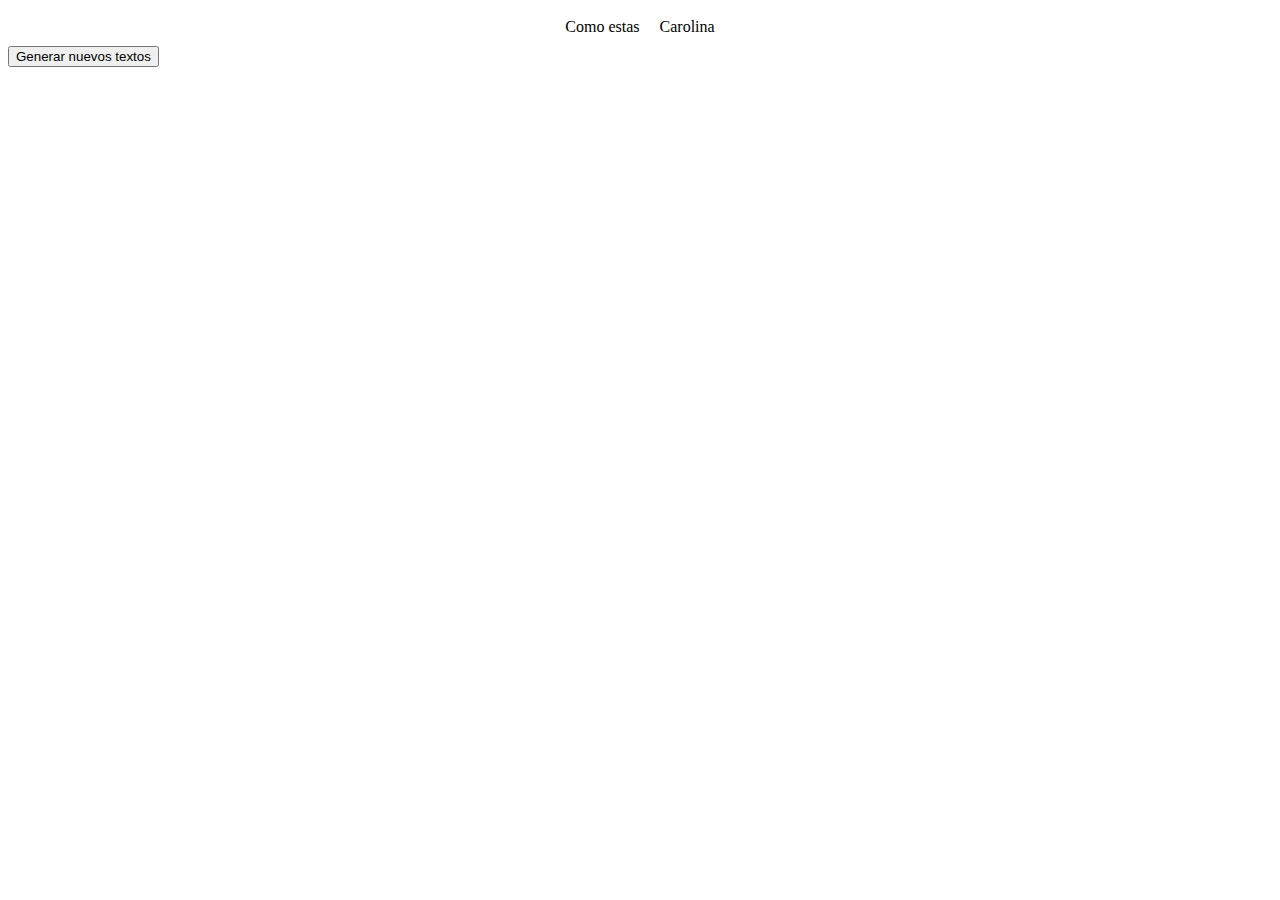
<file: random text by js/text.html>
<!DOCTYPE html>
<html lang="en">

<head>
    <meta charset="UTF-8">
    <meta http-equiv="X-UA-Compatible" content="IE=edge">
    <meta name="viewport" content="width=device-width, initial-scale=1.0">
    <link rel="stylesheet" href="style.css">
    <title>Document</title>
</head>

<body>


    <div>
        <p id="textCenterUno"> </p>
        <p id="textCenterDos"> </p>
    </div>

    <button onclick="generarTextoAleatorio()">Generar nuevos textos</button>



    <script src="randomtext.js"></script>
</body>

</html>
</file>
<file: random text by js/style.css>
div{
    display: flex;
    justify-content: center;

}
p{
    margin: 10px;
}
</file>
